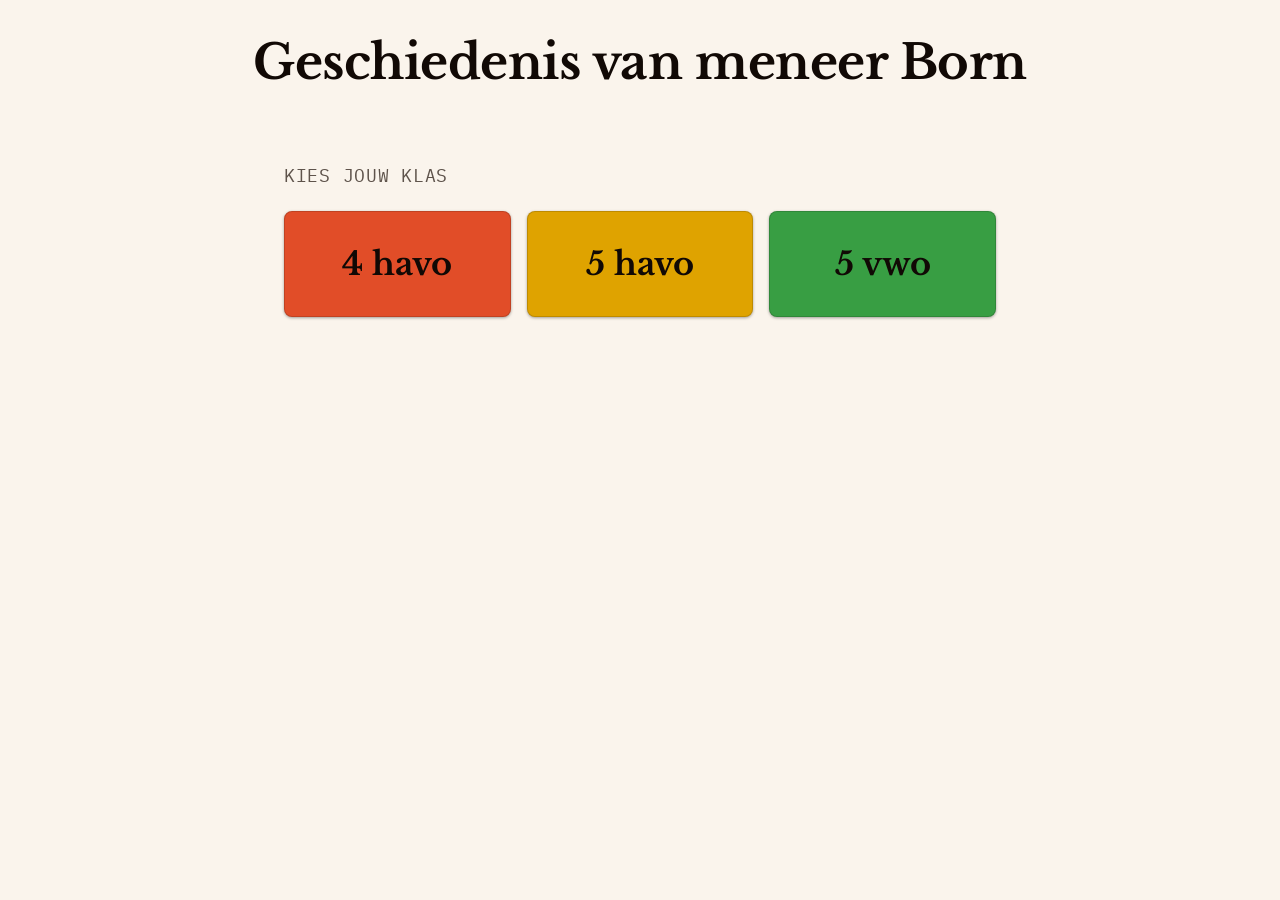
<file: index.html>
<!DOCTYPE html>
<html lang="nl">
<head>
  <meta charset="UTF-8" />
  <meta name="viewport" content="width=device-width, initial-scale=1.0" />
  <title>Geschiedenis van meneer Born</title>
  <link rel="stylesheet" href="css/tokens.css?v=3" />
  <link rel="stylesheet" href="css/components.css?v=3" />
  <link rel="stylesheet" href="css/site.css?v=3" />
</head>
<body>

<header class="site-header">
  <button id="btn-back" class="btn-back" onclick="showClassPicker()" title="Terug">‹</button>
  <h1>Geschiedenis van meneer Born</h1>
</header>

<main>
  <!-- Step 1: class picker -->
  <section id="class-section">
    <p class="section-label">Kies jouw klas</p>
    <div id="class-grid"></div>
  </section>

  <!-- Step 2: lesson list -->
  <section id="lesson-section">
    <p class="section-label" id="lesson-label">Lessen</p>
    <div id="lesson-list"></div>
  </section>
</main>

<script src="data/lessons-index.js?v=3"></script>
<script>
  const classGrid    = document.getElementById('class-grid');
  const classSection = document.getElementById('class-section');
  const lessonSection = document.getElementById('lesson-section');
  const lessonList   = document.getElementById('lesson-list');
  const lessonLabel  = document.getElementById('lesson-label');
  const btnBack      = document.getElementById('btn-back');

  // Same 6-hue palette as a lesson's TabRail
  const TAB_COLORS = ['var(--tab-a)', 'var(--tab-b)', 'var(--tab-c)', 'var(--tab-d)', 'var(--tab-e)', 'var(--tab-f)'];

  KLASSEN.forEach((klas, i) => {
    const btn = document.createElement('button');
    btn.className = 'class-btn';
    btn.style.background = TAB_COLORS[i % TAB_COLORS.length];
    btn.textContent = klas.naam;
    btn.addEventListener('click', () => showLessons(klas));
    classGrid.appendChild(btn);
  });

  function showClassPicker() {
    classSection.style.display = 'block';
    lessonSection.style.display = 'none';
    btnBack.style.display = 'none';
  }

  function showLessons(klas) {
    classSection.style.display = 'none';
    lessonSection.style.display = 'block';
    btnBack.style.display = 'block';
    lessonLabel.textContent = klas.naam;
    lessonList.innerHTML = '';

    for (const les of klas.lessen) {
      const card = document.createElement('div');
      card.className = 'lesson-card';
      card.style.background = `color-mix(in oklch, ${les.kleur || 'var(--accent)'} 20%, var(--surface-page))`;
      card.innerHTML = `
        <span class="lesson-card__top">
          <span class="lesson-dot" style="background:${les.kleur || 'var(--accent)'}"></span>
          <span class="lesson-info">
            <strong>${les.titel}</strong>
            <span>${les.beschrijving}</span>
          </span>
        </span>
        <span class="lesson-actions">
          <a class="jptl-btn jptl-btn--primary jptl-btn--small" href="deck.html?lesson=${encodeURIComponent(les.id)}">Bekijk les</a>
          <a class="jptl-btn jptl-btn--secondary jptl-btn--small btn-oefenen" style="color:${les.kleur || 'var(--accent)'}" href="practice.html?lesson=${encodeURIComponent(les.id)}">Oefen de stof</a>
        </span>
      `;
      lessonList.appendChild(card);
    }
  }
</script>
</body>
</html>
</file>
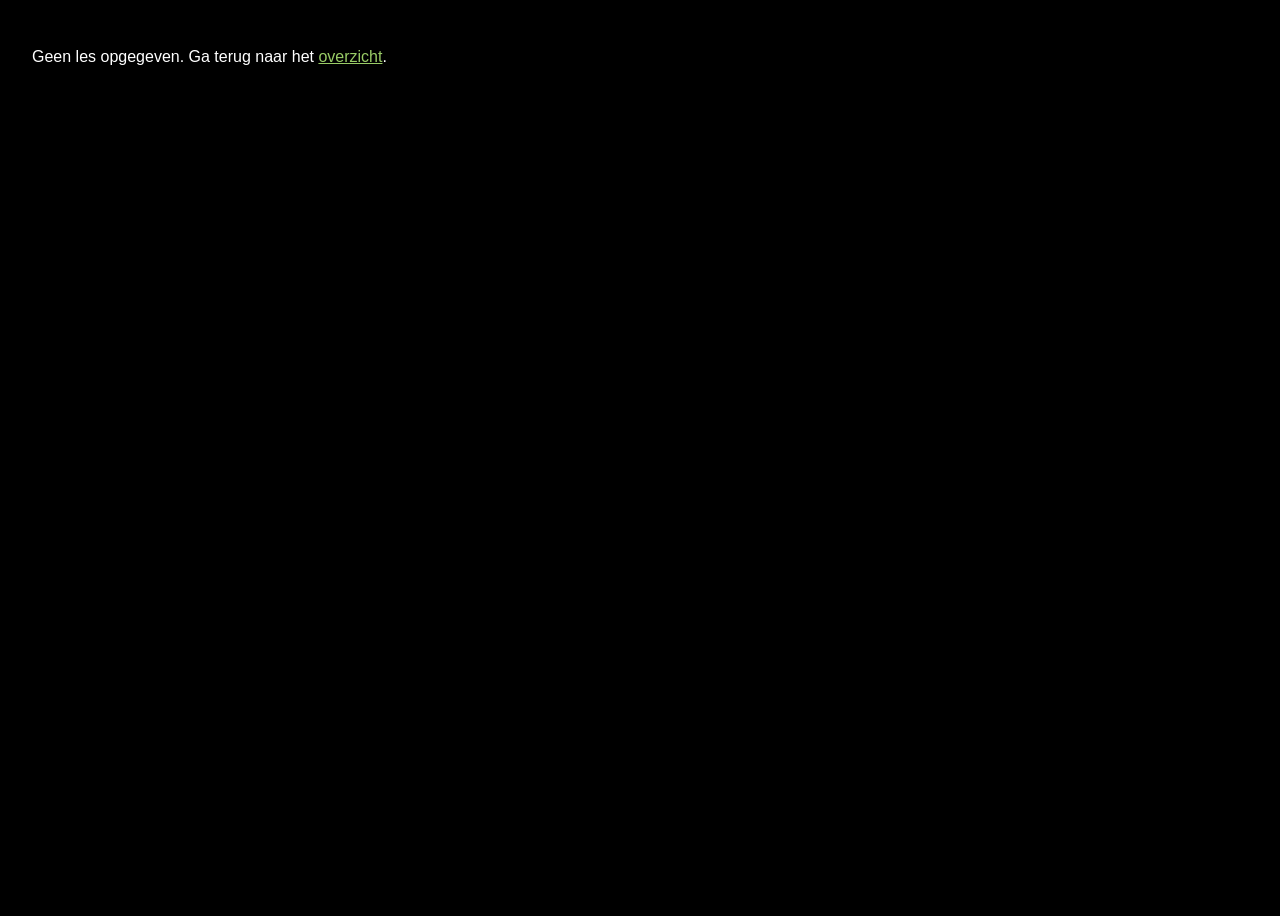
<file: deck.html>
<!DOCTYPE html>
<html lang="nl">
<head>
  <meta charset="UTF-8" />
  <meta name="viewport" content="width=device-width, initial-scale=1.0" />
  <title>Geschiedenis van meneer Born — les</title>
  <link rel="stylesheet" href="css/tokens.css?v=3" />
  <link rel="stylesheet" href="css/components.css?v=3" />
  <link rel="stylesheet" href="css/deck.css?v=3" />
</head>
<body>

<a class="deck-home-link" href="index.html">← Lessenoverzicht</a>

<div class="deck-viewport">
  <div class="deck-canvas" id="deck-canvas">
    <div class="deck-canvas__content" id="deck-content"></div>
    <div id="deck-overlay-slot"></div>
    <div class="deck-tabrail-wrap" id="deck-tabrail"></div>
  </div>
</div>

<script src="js/components.js?v=3"></script>
<script src="js/deck-engine.js?v=3"></script>
<script>
  const params = new URLSearchParams(window.location.search);
  const lessonId = params.get('lesson');

  if (!lessonId) {
    document.body.innerHTML = '<p style="color:#fff;font-family:sans-serif;padding:2rem">Geen les opgegeven. Ga terug naar het <a href="index.html" style="color:#9c6">overzicht</a>.</p>';
  } else {
    const script = document.createElement('script');
    script.src = `lessons/${lessonId}.js?v=${Date.now()}`;
    script.onload = () => {
      if (typeof LESSON_SLIDES === 'undefined' || !LESSON_SLIDES.length) {
        document.body.innerHTML = '<p style="color:#fff;font-family:sans-serif;padding:2rem">Deze les kon niet geladen worden.</p>';
        return;
      }
      DeckEngine.init({
        slides: LESSON_SLIDES,
        canvasEl: document.getElementById('deck-canvas'),
        contentEl: document.getElementById('deck-content'),
        overlaySlotEl: document.getElementById('deck-overlay-slot'),
        tabrailEl: document.getElementById('deck-tabrail'),
      });
    };
    script.onerror = () => {
      document.body.innerHTML = `<p style="color:#fff;font-family:sans-serif;padding:2rem">Les "${lessonId}" niet gevonden. Ga terug naar het <a href="index.html" style="color:#9c6">overzicht</a>.</p>`;
    };
    document.head.appendChild(script);
  }
</script>
</body>
</html>
</file>
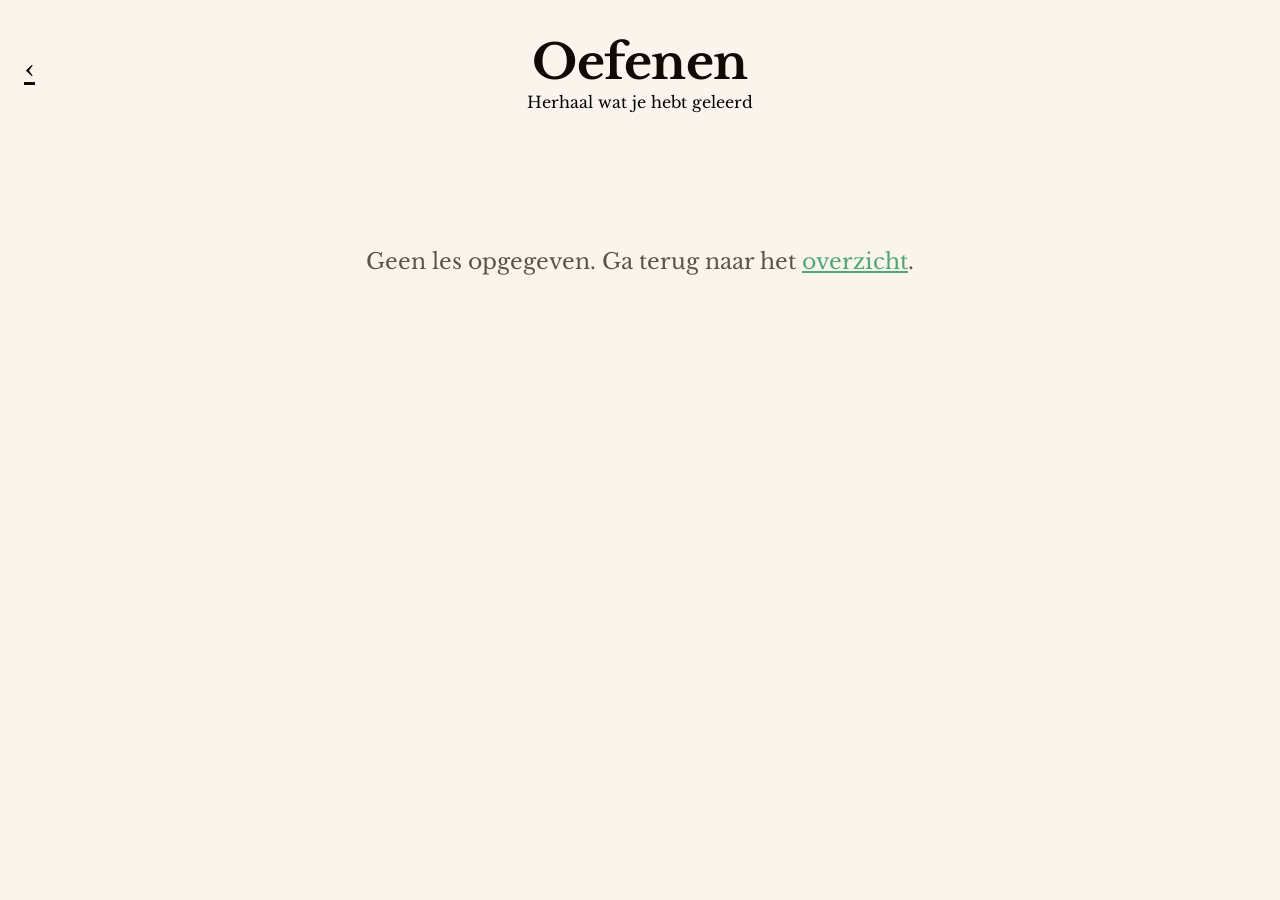
<file: practice.html>
<!DOCTYPE html>
<html lang="nl">
<head>
  <meta charset="UTF-8" />
  <meta name="viewport" content="width=device-width, initial-scale=1.0" />
  <title>Geschiedenis van meneer Born — oefenen</title>
  <link rel="stylesheet" href="css/tokens.css?v=3" />
  <link rel="stylesheet" href="css/components.css?v=3" />
  <link rel="stylesheet" href="css/site.css?v=3" />
</head>
<body>

<header class="site-header">
  <a class="btn-back" style="display:flex" href="index.html" title="Terug naar overzicht">‹</a>
  <h1 id="lesson-title">Oefenen</h1>
  <p id="lesson-sub">Herhaal wat je hebt geleerd</p>
</header>

<div class="practice-shell">
  <div class="practice-toolbar">
    <div class="toolbar-actions" id="toolbar-actions"></div>
    <span class="practice-count" id="practice-count">–</span>
  </div>

  <div id="progress-dots-wrap"></div>

  <div class="flashcard-stage" id="flashcard-stage">
    <div class="flashcard" id="flashcard">
      <div class="flashcard-face">
        <div>
          <div class="jptl-slidehdr__eyebrow" style="margin-bottom:16px">Vraag</div>
          <p id="question-text"></p>
        </div>
      </div>
      <div class="flashcard-face flashcard-face--back">
        <span class="flashcard-known-badge" id="known-badge" style="display:none">✓ gekend</span>
        <div>
          <div class="jptl-slidehdr__eyebrow" style="margin-bottom:16px">Antwoord</div>
          <p id="answer-text"></p>
        </div>
      </div>
    </div>
  </div>

  <div id="known-toggle-wrap"></div>

  <div class="practice-nav" id="practice-nav"></div>

  <div class="practice-empty" id="practice-empty" style="display:none">
    <p>Alle kaarten gekend! Zet de filter uit om opnieuw te oefenen.</p>
  </div>
</div>

<script src="data/lessons-index.js?v=3"></script>
<script src="js/components.js?v=3"></script>
<script src="js/practice-app.js?v=3"></script>
</body>
</html>
</file>
<file: css/tokens.css>
@import url('./tokens/fonts.css');
@import url('./tokens/colors.css');
@import url('./tokens/typography.css');
@import url('./tokens/spacing.css');
@import url('./tokens/effects.css');
</file>
<file: css/components.css>
/* JPT-lessen component styles — ported from the design-system handoff's
   components/**\/*.jsx.txt CSS blocks. Class names are unchanged so the
   ported .jsx structure/behavior descriptions still apply verbatim. */

/* ---- core/button ---- */
.jptl-btn{
  font-family:var(--font-sans);
  font-weight:var(--weight-semibold);
  font-size:16px;
  border-radius:var(--radius-md);
  border:1px solid transparent;
  padding:10px 20px;
  display:inline-flex;
  align-items:center;
  gap:8px;
  cursor:pointer;
  transition:background var(--duration-base) var(--ease-standard), color var(--duration-base) var(--ease-standard), border-color var(--duration-base) var(--ease-standard);
}
.jptl-btn:disabled{ opacity:0.4; cursor:not-allowed; }
.jptl-btn--small{ font-size:14px; padding:6px 14px; }

.jptl-btn--primary{ background:var(--accent); color:var(--text-on-accent); }
.jptl-btn--primary:hover:not(:disabled){ background:var(--accent-hover); }
.jptl-btn--primary:active:not(:disabled){ background:var(--accent-press); }

.jptl-btn--secondary{ background:var(--surface-raised); color:var(--text-heading); border-color:var(--stroke-subtle); }
.jptl-btn--secondary:hover:not(:disabled){ border-color:var(--stroke-strong); }
.jptl-btn--secondary:active:not(:disabled){ background:var(--surface-card); }

.jptl-btn--ghost{ background:transparent; color:var(--text-body); }
.jptl-btn--ghost:hover:not(:disabled){ color:var(--text-heading); }
.jptl-btn--ghost:active:not(:disabled){ color:var(--accent); }

/* ---- core/divider ---- */
.jptl-divider{ display:flex; align-items:center; gap:16px; width:100%; }
.jptl-divider__line{ flex:1; height:1px; background:var(--stroke-subtle); }
.jptl-divider__dot{ width:8px; height:8px; border-radius:var(--radius-full); background:var(--text-faint); flex:none; }
.jptl-divider--war .jptl-divider__dot{ background:var(--marker-war); }
.jptl-divider--peace .jptl-divider__dot{ background:var(--marker-peace); }
.jptl-divider__label{ font-family:var(--font-mono); font-size:15px; color:var(--text-muted); letter-spacing:var(--tracking-wide); white-space:nowrap; display:flex; align-items:center; gap:10px; }

/* ---- core/progress-dots ---- */
.jptl-dots{ display:flex; align-items:center; gap:8px; }
.jptl-dot{ width:8px; height:8px; border-radius:var(--radius-full); background:var(--stroke-subtle); transition:background var(--duration-base) var(--ease-standard), width var(--duration-base) var(--ease-standard); }
.jptl-dot--done{ background:var(--text-muted); }
.jptl-dot--current{ background:var(--accent); width:20px; }

/* ---- core/tab-rail ---- */
.jptl-tabrail{ display:flex; flex-direction:column; gap:16px; }
.jptl-tabrail__tab{
  width:30px;
  height:58px;
  border:1px solid var(--stroke-subtle);
  border-left:none;
  border-radius:0 var(--radius-sm) var(--radius-sm) 0;
  cursor:pointer;
  background:var(--surface-card);
  transition:width var(--duration-base) var(--ease-standard), background var(--duration-base) var(--ease-standard), border-color var(--duration-base) var(--ease-standard), opacity var(--duration-base) var(--ease-standard);
}
.jptl-tabrail__tab:hover{ border-color:var(--stroke-strong); }

/* ---- core/tag ---- */
.jptl-tag{
  display:inline-flex;
  align-items:center;
  font-family:var(--font-mono);
  font-size:13px;
  letter-spacing:var(--tracking-wide);
  text-transform:uppercase;
  padding:4px 10px;
  border-radius:var(--radius-sm);
  border:1px solid var(--stroke-subtle);
  color:var(--text-muted);
  background:transparent;
}
.jptl-tag--accent{ color:var(--accent); border-color:var(--accent); }
.jptl-tag--war{ color:var(--marker-war); border-color:var(--marker-war); }
.jptl-tag--peace{ color:var(--marker-peace); border-color:var(--marker-peace); }

/* ---- content/callout ---- */
.jptl-callout{ display:flex; gap:16px; padding:20px 24px; background:var(--surface-card); border:1px solid var(--stroke-subtle); border-radius:var(--radius-md); }
.jptl-callout__icon{ flex:none; width:22px; height:22px; color:var(--accent); opacity:0.85; }
.jptl-callout__body{ display:flex; flex-direction:column; gap:8px; }
.jptl-callout__text{ font-family:var(--font-sans); font-size:var(--text-body-lg); color:var(--text-heading); line-height:var(--leading-snug); font-weight:var(--weight-medium); }
.jptl-callout--fact .jptl-callout__text{ font-weight:var(--weight-semibold); }
.jptl-callout__attribution{ font-family:var(--font-mono); font-size:13px; color:var(--text-muted); letter-spacing:var(--tracking-wide); text-transform:uppercase; }

/* ---- content/fill-in-blanks ---- */
.jptl-fill{ position:relative; height:100%; width:100%; }
.jptl-fill__heading{ position:absolute; top:0; left:0; right:0; font-family:var(--font-sans); font-weight:var(--weight-heavy); font-size:var(--text-h2); color:var(--text-heading); margin:0; line-height:var(--leading-tight); letter-spacing:var(--tracking-tight); }
.jptl-fill__body{ padding-top:180px; display:flex; flex-direction:column; align-items:stretch; gap:20px; }
.jptl-fill__instruction{ font-family:var(--font-sans); font-size:var(--text-body-sm); color:var(--text-body); line-height:var(--leading-reading); margin:0 0 20px 0; text-align:left; }
.jptl-fill__instruction strong{ font-weight:var(--weight-bold); }
.jptl-fill__paragraph{ font-family:var(--font-sans); font-size:var(--text-body-sm); color:var(--text-body); line-height:var(--leading-reading); margin:0; }
.jptl-fill__paragraphs{ display:flex; flex-direction:column; gap:20px; align-items:stretch; }

/* ---- content/image-figure ---- */
.jptl-figure{ margin:0; display:flex; flex-direction:column; gap:12px; }
.jptl-figure__frame{ border:1px solid var(--stroke-subtle); border-radius:var(--radius-lg); overflow:hidden; background:var(--surface-card); }
.jptl-figure__frame img{ display:block; width:100%; height:100%; object-fit:cover; }
.jptl-figure__placeholder{ display:flex; align-items:center; justify-content:center; min-height:160px; color:var(--text-faint); gap:10px; flex-direction:column; }
.jptl-figure__placeholder svg{ width:32px; height:32px; opacity:0.6; }
.jptl-figure__placeholder span{ font-family:var(--font-mono); font-size:13px; letter-spacing:var(--tracking-wide); text-transform:uppercase; }
.jptl-figure__caption{ font-family:var(--font-sans); font-size:var(--text-caption); color:var(--text-muted); }

/* ---- content/reveal-list ---- */
.jptl-reveal{ display:flex; flex-direction:column; gap:10px; }
.jptl-reveal__item{ display:flex; gap:14px; align-items:baseline; font-family:var(--font-sans); font-size:var(--text-body); color:var(--text-body); line-height:var(--leading-reading); padding-left:32px; }
.jptl-reveal__item.jptl-anim{ animation:reveal-in var(--duration-reveal) var(--ease-out); }
.jptl-reveal__marker{ flex:none; width:8px; height:8px; border-radius:var(--radius-full); background:var(--accent); margin-top:12px; }
.jptl-reveal__item--header{ font-weight:var(--weight-heavy); font-size:var(--text-h3); color:var(--text-heading); padding-left:0; margin-top:8px; margin-bottom:6px; line-height:var(--leading-tight); letter-spacing:var(--tracking-tight); }
.jptl-reveal__item--header:first-child{ margin-top:0; }

.jptl-reveal--compact{ gap:4px; }
.jptl-reveal--compact .jptl-reveal__item{ font-size:var(--text-body-sm); line-height:var(--leading-snug); padding-left:26px; }
.jptl-reveal--compact .jptl-reveal__marker{ width:6px; height:6px; margin-top:9px; }
.jptl-reveal--compact .jptl-reveal__item--header{ font-size:var(--text-h3); line-height:var(--leading-tight); margin-top:10px; margin-bottom:6px; }
.jptl-reveal--compact .jptl-reveal__item--header:first-child{ margin-top:0; }

.jptl-reveal--medium .jptl-reveal__item{ font-size:24px; line-height:1.4; padding-left:28px; }
.jptl-reveal--medium .jptl-reveal__marker{ width:7px; height:7px; margin-top:11px; }
.jptl-reveal--medium .jptl-reveal__item--header{ font-size:var(--text-h3); line-height:var(--leading-tight); }

.jptl-reveal--loose{ gap:32px; }
.jptl-reveal--loose .jptl-reveal__item{ font-size:var(--text-body-sm); line-height:var(--leading-snug); padding-left:26px; }
.jptl-reveal--loose .jptl-reveal__marker{ width:6px; height:6px; margin-top:9px; }
.jptl-reveal--loose .jptl-reveal__item--header{ font-size:var(--text-h3); line-height:var(--leading-tight); }

/* ---- content/slide-header ---- */
.jptl-slidehdr__eyebrow{ font-family:var(--font-mono); font-size:var(--text-eyebrow); letter-spacing:var(--tracking-eyebrow); text-transform:uppercase; color:var(--text-muted); margin:0 0 12px; }
.jptl-slidehdr__title{ font-family:var(--font-sans); font-weight:var(--weight-heavy); font-size:var(--text-h1); line-height:var(--leading-tight); letter-spacing:var(--tracking-tight); color:var(--text-heading); margin:0; }
.jptl-slidehdr__subtitle{ font-family:var(--font-sans); font-weight:var(--weight-medium); font-size:var(--text-h3); color:var(--text-muted); margin:10px 0 0; }
</file>
<file: css/site.css>
/* Chrome for the master page and practice app — not slide-canvas styles
   (see deck.css for the deck viewer). Built on top of tokens.css + components.css. */

*, *::before, *::after { box-sizing: border-box; margin: 0; padding: 0; }

body{
  background: var(--surface-page);
  color: var(--text-body);
  font-family: var(--font-sans);
  min-height: 100vh;
}

a { color: var(--text-link); }
a:hover { color: var(--text-link-hover); }

/* ---- shared header ---- */
/* No separate banner block — blends straight into the page's notebook beige. */
.site-header{
  position: relative;
  background: var(--surface-page);
  padding: var(--space-6) var(--space-5) var(--space-5);
  text-align: center;
}
.site-header h1{
  font-size: var(--text-h2);
  font-weight: var(--weight-heavy);
  letter-spacing: var(--tracking-tight);
  color: var(--text-heading);
}
.site-header .btn-back{
  display: none;
  position: absolute;
  left: var(--space-5);
  top: 50%;
  transform: translateY(-50%);
  background: none;
  border: none;
  color: var(--text-heading);
  font-size: var(--text-h3);
  cursor: pointer;
  line-height: 1;
  font-family: var(--font-sans);
}
.site-header .btn-back:hover{ color: var(--accent); }

main{
  max-width: 760px;
  margin: var(--space-7) auto;
  padding: 0 var(--space-5) var(--space-8);
}

.section-label{
  font-family: var(--font-mono);
  font-size: var(--text-caption);
  color: var(--text-muted);
  letter-spacing: var(--tracking-wide);
  text-transform: uppercase;
  margin-bottom: var(--space-5);
}

/* ---- class grid (master page, step 1) ---- */
#class-grid{
  display: grid;
  grid-template-columns: repeat(auto-fill, minmax(180px, 1fr));
  gap: var(--space-4);
}
.class-btn{
  /* background-color set per class in JS, cycling the same --tab-a..--tab-f
     palette as a lesson's TabRail */
  border: 1px solid rgba(0,0,0,0.15);
  border-radius: var(--radius-md);
  padding: var(--space-6) var(--space-4);
  cursor: pointer;
  text-align: center;
  font-family: var(--font-sans);
  font-size: var(--text-body-lg);
  font-weight: var(--weight-bold);
  color: var(--text-heading);
  box-shadow: var(--shadow-sm);
  transition: transform var(--duration-base) var(--ease-standard), box-shadow var(--duration-base) var(--ease-standard), filter var(--duration-base) var(--ease-standard);
}
.class-btn:hover{
  transform: translateY(-2px);
  box-shadow: var(--shadow-md);
  filter: brightness(1.06);
}

/* ---- lesson list (master page, step 2) ---- */
#lesson-section{ display: none; }
#lesson-list{ display: flex; flex-direction: column; gap: var(--space-4); }

.lesson-card{
  background: var(--surface-card);
  border: 1px solid var(--stroke-subtle);
  border-radius: var(--radius-md);
  padding: var(--space-5);
  display: flex;
  flex-direction: column;
  gap: var(--space-4);
  box-shadow: var(--shadow-sm);
  transition: border-color var(--duration-base) var(--ease-standard);
}
.lesson-card:hover{ border-color: var(--stroke-strong); }

.lesson-card__top{
  display: flex;
  align-items: flex-start;
  gap: var(--space-4);
}

.lesson-dot{
  width: 13px; height: 13px;
  border-radius: var(--radius-full);
  flex-shrink: 0;
  margin-top: 8px;
}

.lesson-info{ flex: 1; min-width: 0; }
.lesson-info strong{
  display: block;
  font-size: var(--text-body-lg);
  color: var(--text-heading);
  font-weight: var(--weight-bold);
}
.lesson-info span{
  display: block;
  font-size: var(--text-caption);
  color: var(--text-muted);
  margin-top: var(--space-1);
}

.lesson-actions{ display: flex; gap: var(--space-3); flex-shrink: 0; align-self: flex-end; }
.lesson-actions a{ text-decoration: none; }

/* "Oefenen" — colored outline instead of the generic grey secondary button,
   using the same per-lesson tab color as the dot (set via inline style) */
.lesson-actions .btn-oefenen{
  background: transparent;
  border-color: currentColor;
}
.lesson-actions .btn-oefenen:hover{
  background: rgba(0,0,0,0.06);
}

/* ---- practice app ---- */
.practice-shell{
  max-width: 640px;
  margin: var(--space-7) auto;
  padding: 0 var(--space-5) var(--space-8);
  display: flex;
  flex-direction: column;
  align-items: center;
  gap: var(--space-6);
}

.practice-toolbar{
  display: flex;
  align-items: center;
  justify-content: space-between;
  width: 100%;
  gap: var(--space-4);
  flex-wrap: wrap;
}

.practice-toolbar .toolbar-actions{ display: flex; gap: var(--space-3); align-items: center; }

.practice-filter{
  display: flex;
  align-items: center;
  gap: var(--space-2);
  font-family: var(--font-sans);
  font-size: var(--text-caption);
  color: var(--text-muted);
  cursor: pointer;
}

.practice-count{
  font-family: var(--font-mono);
  font-size: var(--text-caption);
  color: var(--text-muted);
}

.flashcard-stage{
  width: 100%;
  max-width: 560px;
  aspect-ratio: 16 / 10;
  perspective: 1400px;
  cursor: pointer;
}

.flashcard{
  position: relative;
  width: 100%;
  height: 100%;
  transform-style: preserve-3d;
  transition: transform var(--duration-reveal) var(--ease-out);
}
.flashcard.is-flipped{ transform: rotateY(180deg); }

.flashcard-face{
  position: absolute;
  inset: 0;
  backface-visibility: hidden;
  display: flex;
  align-items: center;
  justify-content: center;
  text-align: center;
  padding: var(--space-6);
  background: var(--surface-card);
  border: 1px solid var(--stroke-subtle);
  border-radius: var(--radius-lg);
  box-shadow: var(--shadow-md);
  font-family: var(--font-sans);
  font-size: var(--text-body-lg);
  color: var(--text-heading);
  line-height: var(--leading-reading);
}
.flashcard-face--back{
  transform: rotateY(180deg);
  background: var(--surface-accent);
}

.flashcard-known-badge{
  position: absolute;
  top: var(--space-4);
  right: var(--space-4);
  font-family: var(--font-mono);
  font-size: 13px;
  letter-spacing: var(--tracking-wide);
  text-transform: uppercase;
  color: var(--accent);
}

.practice-nav{
  display: flex;
  align-items: center;
  gap: var(--space-5);
}

.practice-empty{
  text-align: center;
  color: var(--text-muted);
  font-size: var(--text-body-sm);
  padding: var(--space-8) 0;
}

.practice-celebration{
  position: fixed;
  inset: 0;
  display: flex;
  align-items: center;
  justify-content: center;
  background: color-mix(in oklch, var(--surface-page) 60%, transparent);
  z-index: 100;
  cursor: pointer;
  opacity: 0;
  animation: celebration-fade var(--duration-base) var(--ease-standard) forwards;
}
.practice-celebration__card{
  display: flex;
  flex-direction: column;
  align-items: center;
  gap: var(--space-4);
  max-width: 420px;
  margin: 0 var(--space-5);
  padding: var(--space-7) var(--space-6);
  background: var(--surface-accent);
  border: 1px solid var(--stroke-subtle);
  border-radius: var(--radius-lg);
  box-shadow: var(--shadow-md);
  text-align: center;
  transform: scale(0.9);
  animation: celebration-pop var(--duration-reveal) var(--ease-out) forwards;
}
.practice-celebration__emoji{ font-size: 40px; }
.practice-celebration__text{
  font-family: var(--font-sans);
  font-weight: var(--weight-heavy);
  font-size: var(--text-h3);
  color: var(--text-heading);
  line-height: var(--leading-tight);
}
.practice-celebration__hint{
  font-family: var(--font-mono);
  font-size: 13px;
  color: var(--text-muted);
  letter-spacing: var(--tracking-wide);
  text-transform: uppercase;
}
@keyframes celebration-fade{ from{ opacity: 0; } to{ opacity: 1; } }
@keyframes celebration-pop{ from{ transform: scale(0.9); } to{ transform: scale(1); } }
</file>
<file: css/deck.css>
/* Slide-canvas styles for deck.html — the 1280x720 letterboxed, click-to-reveal
   deck viewer. Structure/behavior ported from reference/LessonDeck.dc.html. */

html, body{ height: 100%; }
body{
  margin: 0;
  background: #000;
  overflow: hidden;
  font-family: var(--font-sans);
}

.deck-viewport{
  position: fixed;
  inset: 0;
  display: flex;
  align-items: center;
  justify-content: center;
  overflow: hidden;
}

.deck-canvas{
  width: 1280px;
  height: 720px;
  flex: none;
  position: relative;
  background: var(--surface-page);
  overflow: hidden;
  cursor: pointer;
  font-family: var(--font-sans);
  transform-origin: center center;
}

.deck-canvas__content{
  position: absolute;
  inset: 0;
  padding: 96px 96px 96px 150px;
  box-sizing: border-box;
  display: flex;
  flex-direction: column;
  justify-content: center;
}

.deck-canvas__overlay{
  position: absolute;
  inset: 0;
  background: var(--surface-page);
}
.deck-canvas__overlay--exercise{
  background: var(--surface-exercise);
}
.deck-canvas__overlay-inner{
  position: absolute;
  inset: 96px 96px 96px 150px;
  display: flex;
  flex-direction: column;
  gap: 72px;
  align-items: flex-start;
  max-width: 1040px;
}

.deck-title-eyebrow{
  font-family: var(--font-mono);
  font-size: var(--text-h2);
  font-weight: var(--weight-semibold);
  color: var(--text-muted);
}
.deck-title-block{
  display: flex;
  flex-direction: column;
  gap: 20px;
  align-items: flex-start;
}

.deck-image-block{ display: flex; gap: 56px; align-items: center; }
.deck-image-block__figure{ flex: 0 0 42%; }
.deck-image-block__body{ flex: 1; display: flex; flex-direction: column; gap: 32px; }

.deck-images-block{ display: flex; gap: 40px; width: 100%; max-width: 1040px; }
.deck-images-block > div{ flex: 1; }

.deck-question-block{
  display: flex;
  flex-direction: column;
  gap: 28px;
  align-items: center;
  justify-content: center;
  text-align: center;
  width: 100%;
}
.deck-question-block__eyebrow{
  font-family: var(--font-mono);
  font-size: var(--text-eyebrow);
  letter-spacing: var(--tracking-eyebrow);
  text-transform: uppercase;
  color: var(--text-muted);
}
.deck-question-block__question{
  font-family: var(--font-sans);
  font-weight: var(--weight-heavy);
  font-size: var(--text-h1);
  line-height: var(--leading-tight);
  letter-spacing: var(--tracking-tight);
  color: var(--text-heading);
  max-width: 880px;
}
.deck-question-block__question--compact{
  font-size: var(--text-h2);
  max-width: 980px;
}
.deck-question-block__hint{
  font-family: var(--font-sans);
  font-size: var(--text-body-sm);
  line-height: var(--leading-snug);
  color: var(--text-muted);
  max-width: 800px;
}

.deck-quote-block{ display: flex; flex-direction: column; gap: 28px; max-width: 900px; }
.deck-quote-block__eyebrow{
  font-family: var(--font-mono);
  font-size: var(--text-eyebrow);
  letter-spacing: 0.14em;
  text-transform: uppercase;
  color: var(--text-muted);
}

.deck-timeline-block{ display: flex; flex-direction: column; gap: 36px; }
.deck-timeline-block__marks{ display: flex; flex-direction: column; gap: 22px; }

.deck-recap-block{ display: flex; flex-direction: column; gap: 40px; }

/* ---- oddword — wider column + tighter header gap for longer lists ---- */
.deck-oddword{ max-width: 1040px; gap: 16px; }

/* ---- examenvraag — added type: a real old exam question + bron(nen) + source ---- */
.deck-examenvraag{ max-width: 1040px; gap: 12px; }
.deck-examenvraag__images{ display: flex; gap: 28px; width: 100%; }
.deck-examenvraag__images > div{ flex: 1; max-width: 320px; }
.deck-examenvraag__images .jptl-figure__frame{ aspect-ratio: 16 / 6 !important; }
.deck-examenvraag__brontekst{
  font-family: var(--font-sans);
  font-style: italic;
  font-size: var(--text-body-sm);
  line-height: var(--leading-snug);
  color: var(--text-body);
  padding-left: 20px;
  border-left: 2px solid var(--stroke-strong);
}
.deck-examenvraag__toelichting{
  font-family: var(--font-sans);
  font-size: var(--text-caption);
  line-height: var(--leading-snug);
  color: var(--text-muted);
}
.deck-examenvraag__question{
  font-family: var(--font-sans);
  font-size: var(--text-body-sm);
  line-height: var(--leading-reading);
  color: var(--text-body);
}
.deck-examenvraag__source{
  font-family: var(--font-mono);
  font-size: 13px;
  letter-spacing: var(--tracking-wide);
  color: var(--text-muted);
}

/* ---- TabRail placement (mirrored to slide's left edge, per reference) ---- */
.deck-tabrail-wrap{
  position: absolute;
  left: 0;
  top: 50%;
  transform: translateY(-50%) scaleX(-1);
}

/* ---- floating "back to overview" control — chrome the reference tool
   didn't need (single-deck), added here for multi-deck navigation.
   Sits in the letterboxed black area outside the canvas, stopPropagation'd
   so it never triggers slide advance. ---- */
.deck-home-link{
  position: fixed;
  top: var(--space-4);
  right: var(--space-4);
  z-index: 10;
  font-family: var(--font-sans);
  font-size: var(--text-caption);
  font-weight: var(--weight-medium);
  color: var(--text-muted);
  text-decoration: none;
  padding: var(--space-2) var(--space-4);
  border-radius: var(--radius-md);
  transition: color var(--duration-base) var(--ease-standard), background var(--duration-base) var(--ease-standard);
}
.deck-home-link:hover{
  color: var(--text-heading);
  background: rgba(0,0,0,0.06);
}
</file>
